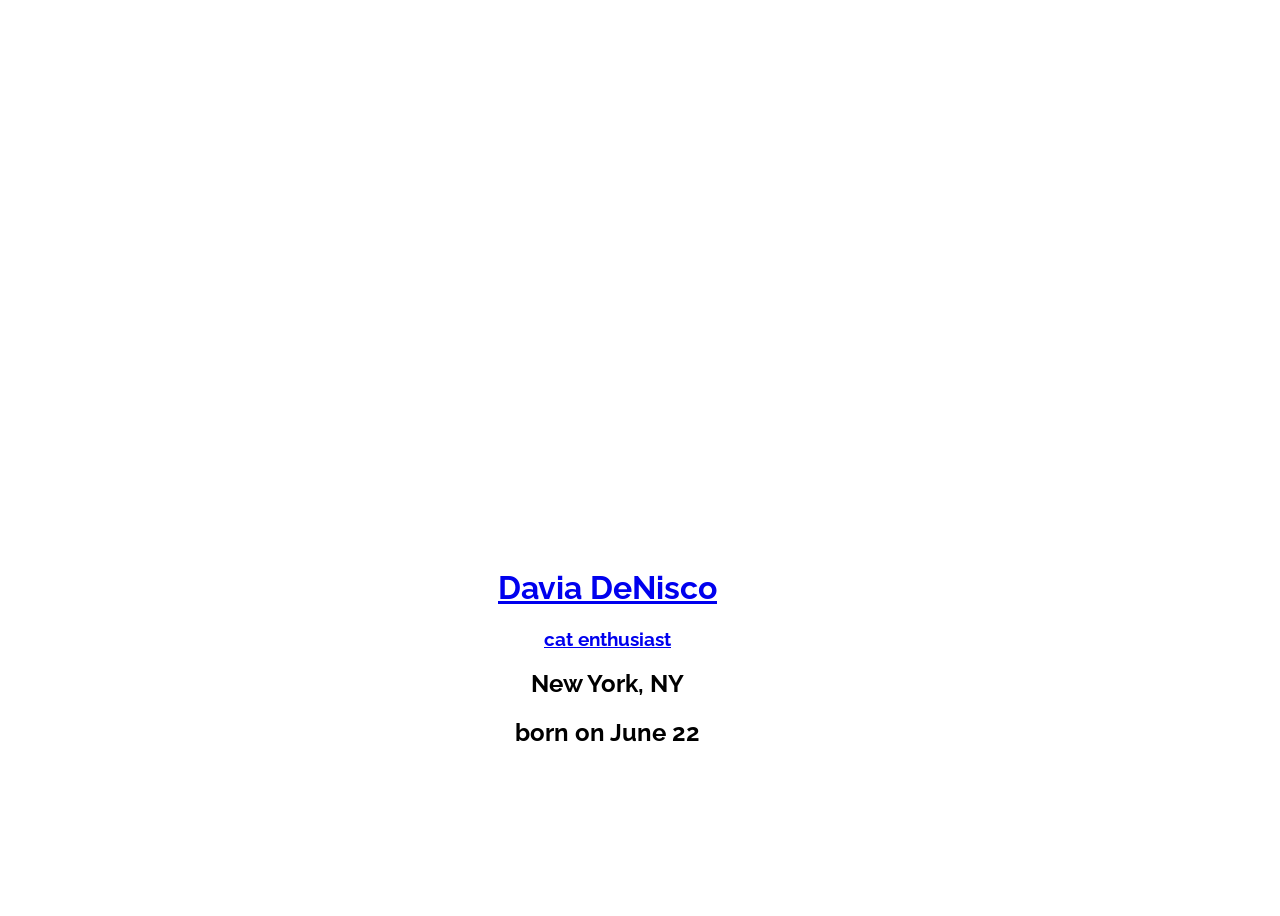
<file: index.html>
<!DOCTYPE html>
<html>
  <head>
    <meta charset="utf-8">
    <title>Name Plate</title>
    <link rel="stylesheet" href="nameplate.css">
  </head>
  <body>
    <div class="wrapper">
      <a href="https://daviadenisco.github.io/unit-31-personal-website/" target="_blank">
        <h1>Davia DeNisco</h1></a>
      <a href="https://www.instagram.com/tails_of_2_kitties/?hl=en" target="_blank">
      <h3>cat enthusiast</h3>
      </a>
      <h2>New York, NY</h2>
      <h2>born on June 22</h2>
    </div>
  </body>
</html>
</file>
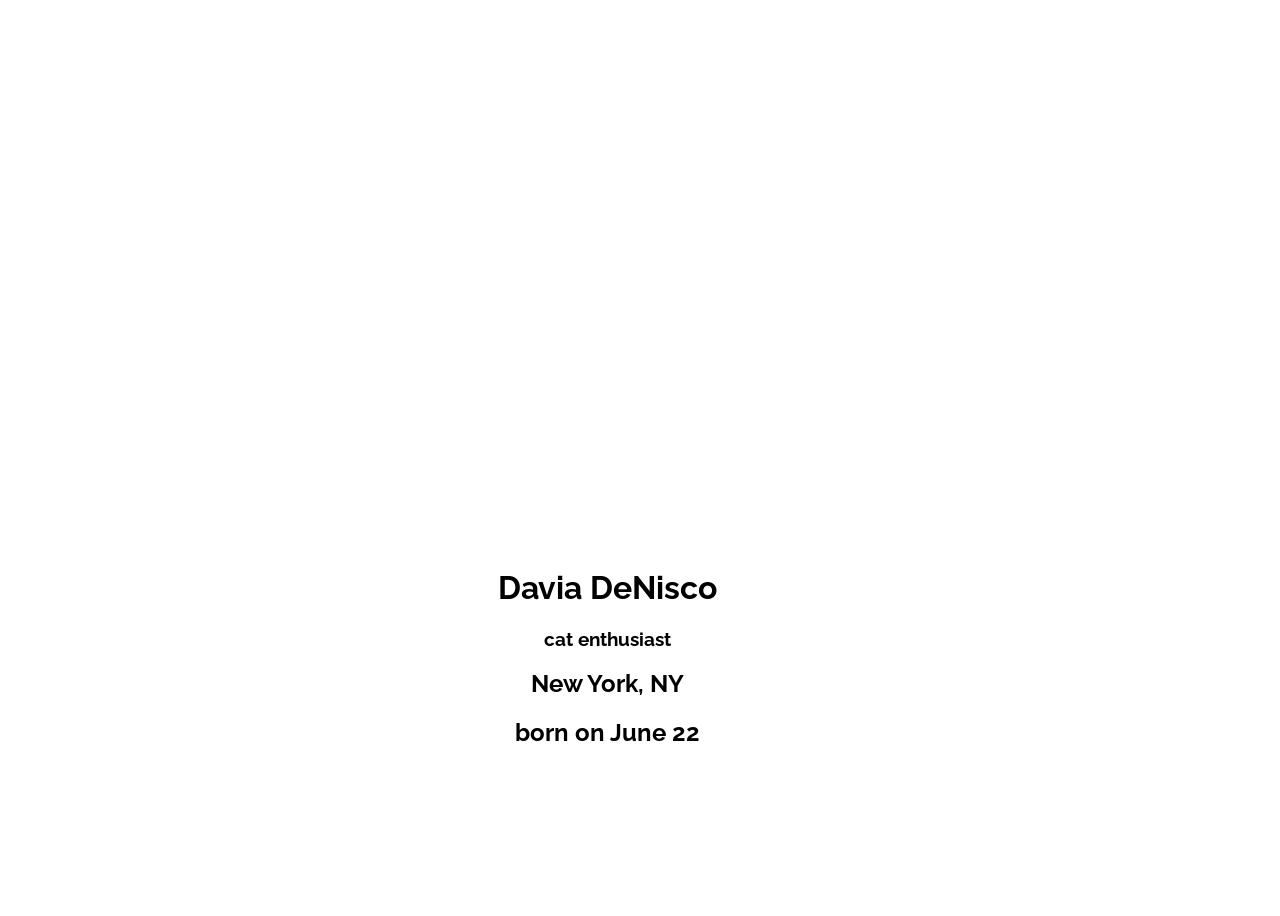
<file: nameplate.html>
<!DOCTYPE html>
<html>
  <head>
    <meta charset="utf-8">
    <title>Name Plate</title>
    <link rel="stylesheet" href="nameplate.css">
  </head>
  <body>
    <div class="wrapper">
      <h1>Davia DeNisco</h1>
      <h3>cat enthusiast</h3>
      <h2>New York, NY</h2>
      <h2>born on June 22</h2>
    </div>
  </body>
</html>
</file>
<file: nameplate.css>
@import url('https://fonts.googleapis.com/css?family=Raleway');
/** {
  box-sizing: border-box;
}

body {
  align-items: center;
  display: flex;
  flex-direction: row;
  height: 100vh;
}

.wrapper {
  flex: 1;
}*/

/* Start writing your CSS below here! ✨ */
body {
  align-items: center;
  display: flex;
  flex-direction: row;
  height: 100vh;
  background-image: url("https://media.giphy.com/media/GnrK9F01d1Kla/giphy.gif");
  background-size: cover;
  background-position: 25% 5%;
  background-repeat: no-repeat;
}
.wrapper {
 flex: 1;
 text-align: center;
 font-family: Raleway;
 font-weight: lighter;
 padding-right: 65px;
 padding-top: 400px;
 padding-bottom: 1px;
 background-image: url("https://i.imgur.com/TXrQq4V.png");
 background-size: 75%;
 background-repeat: no-repeat;
 border-radius: 15px;
 background-position: bottom;
 /*background-position: 1cm 2cm;*/
 background-position: top 320px left 90px;

 /*background-position: 25% 95%;*/

/* <length> values */
/*background-position: 0 0;
/* Multiple images */
/*background-position: 0 0, center;*/

/* Edge offsets values */
/*background-position: right 3em bottom 10px;
background-position: bottom 10px right;
background-position: top right 10px;*/

}
</file>
